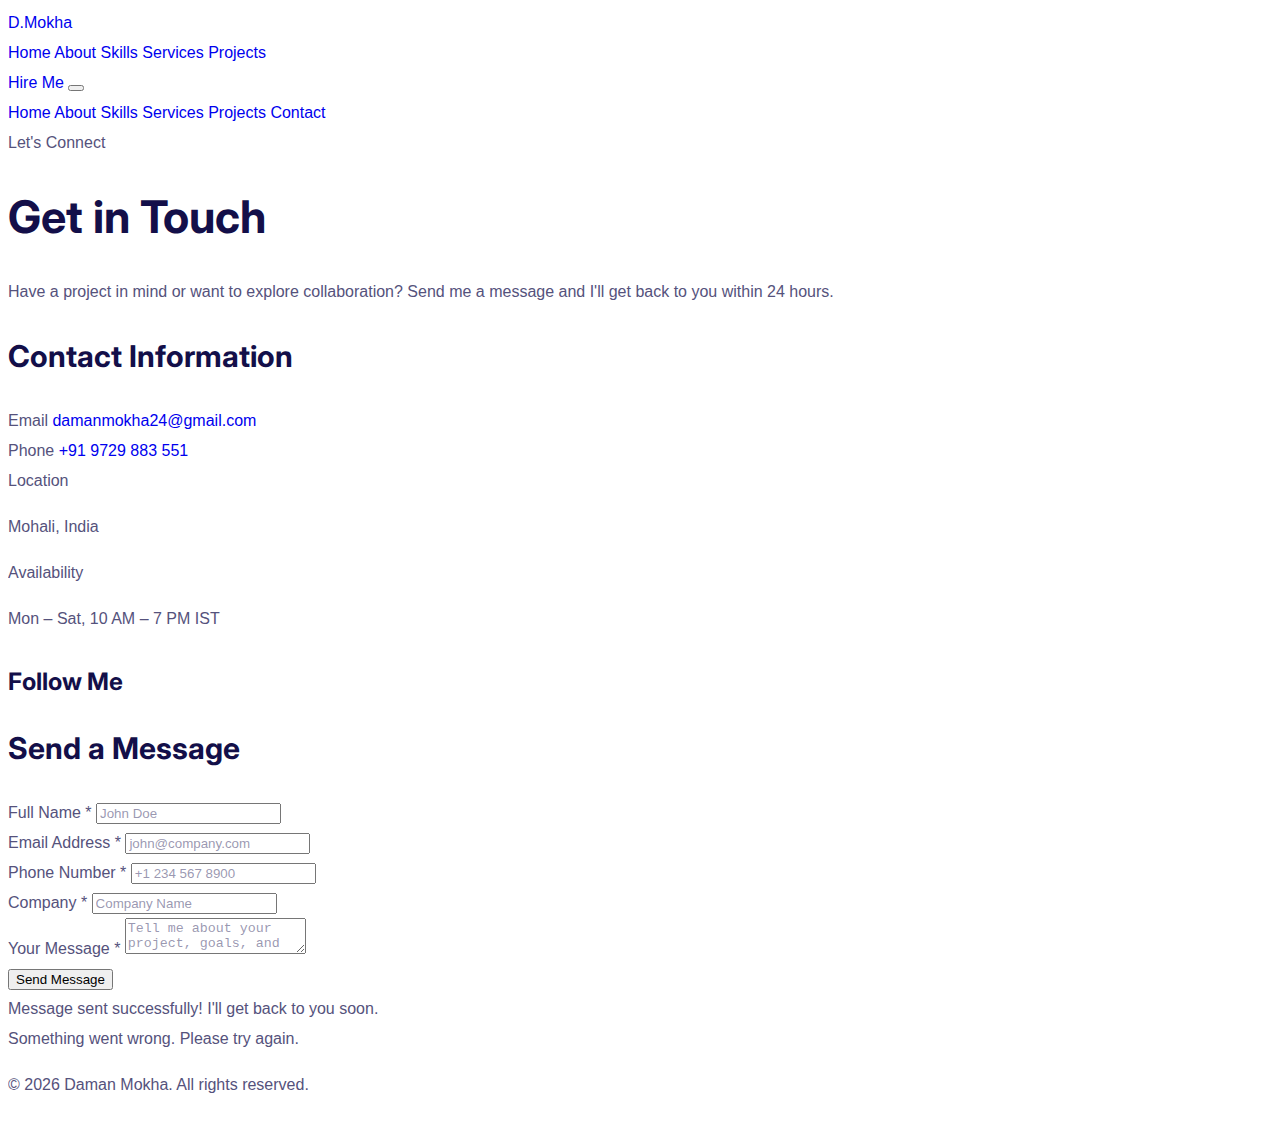
<file: contact.html>
<!DOCTYPE html>
<html lang="en">
<head>
  <meta charset="UTF-8" />
  <meta name="viewport" content="width=device-width, initial-scale=1.0" />
  <title>Contact — Daman Mokha | Full Stack Developer</title>
  <meta name="description" content="Get in touch with Daman Mokha for SaaS development, AI integrations, DevOps setup, and custom web applications. Let's build something great together." />
  <meta name="author" content="Daman Mokha" />

  <!-- Open Graph -->
  <meta property="og:title" content="Contact — Daman Mokha" />
  <meta property="og:description" content="Ready to start your next project? Reach out to discuss SaaS, AI, DevOps, and full stack development." />
  <meta property="og:type" content="website" />
  <meta property="og:url" content="https://damanmokha.com/contact.html" />

  <!-- Favicon -->
  <link rel="icon" href="favicon.svg" type="image/svg+xml" />
  <link rel="alternate icon" href="img/logo/favicon.ico" type="image/x-icon" />
  <link rel="apple-touch-icon" href="favicon.svg" />

  <!-- Google Fonts -->
  <link rel="preconnect" href="https://fonts.googleapis.com" />
  <link rel="preconnect" href="https://fonts.gstatic.com" crossorigin />
  <link href="https://fonts.googleapis.com/css2?family=Inter:wght@400;500;600;700;800;900&display=swap" rel="stylesheet" />

  <!-- FontAwesome -->
  <link rel="stylesheet" href="https://cdnjs.cloudflare.com/ajax/libs/font-awesome/6.5.1/css/all.min.css" integrity="sha512-DTOQO9RWCH3ppGqcWaEA1BIZOC6xxalwEsw9c2QQeAIftl+Vegovlnee1c9QX4TctnWMn13TZye+giMm8e2LwA==" crossorigin="anonymous" referrerpolicy="no-referrer" />

  <!-- Styles -->
  <link rel="stylesheet" href="css/style.css" />
</head>
<body>

  <!-- ========== NAVBAR ========== -->
  <nav class="navbar scrolled" role="navigation" aria-label="Main navigation">
    <div class="container navbar__inner">
      <a href="/" class="navbar__logo" aria-label="Daman Mokha - Home">D<span>.</span>Mokha</a>
      <div class="navbar__links" role="menubar">
        <a href="index.html#hero" role="menuitem">Home</a>
        <a href="index.html#about" role="menuitem">About</a>
        <a href="index.html#skills" role="menuitem">Skills</a>
        <a href="index.html#services" role="menuitem">Services</a>
        <a href="index.html#projects" role="menuitem">Projects</a>
      </div>
      <div class="navbar__cta">
        <a href="contact.html" class="btn btn--primary">Hire Me</a>
        <button class="navbar__toggle" aria-label="Toggle menu" aria-expanded="false">
          <span></span>
          <span></span>
          <span></span>
        </button>
      </div>
    </div>
  </nav>

  <!-- Mobile Menu -->
  <div class="mobile-menu" role="menu" aria-label="Mobile navigation">
    <a href="index.html#hero" role="menuitem">Home</a>
    <a href="index.html#about" role="menuitem">About</a>
    <a href="index.html#skills" role="menuitem">Skills</a>
    <a href="index.html#services" role="menuitem">Services</a>
    <a href="index.html#projects" role="menuitem">Projects</a>
    <a href="contact.html" role="menuitem">Contact</a>
  </div>

  <!-- ========== CONTACT HERO ========== -->
  <section class="contact-hero">
    <div class="container">
      <div class="section__header section__header--center" data-reveal>
        <span class="section__label">Let's Connect</span>
        <h1 class="section__title">Get in Touch</h1>
        <p class="section__subtitle">Have a project in mind or want to explore collaboration? Send me a message and I'll get back to you within 24 hours.</p>
      </div>
    </div>
  </section>

  <!-- ========== CONTACT CONTENT ========== -->
  <section class="section section--compact">
    <div class="container">
      <div class="contact__grid">

        <!-- Info Column -->
        <div data-reveal="left">
          <div class="contact__info-card">
            <h3>Contact Information</h3>

            <div class="contact__info-item">
              <div class="contact__info-icon"><i class="fa-solid fa-envelope" aria-hidden="true"></i></div>
              <div class="contact__info-text">
                <span>Email</span>
                <a href="mailto:damanmokha24@gmail.com">damanmokha24@gmail.com</a>
              </div>
            </div>

            <div class="contact__info-item">
              <div class="contact__info-icon"><i class="fa-solid fa-phone" aria-hidden="true"></i></div>
              <div class="contact__info-text">
                <span>Phone</span>
                <a href="tel:+919729883551">+91 9729 883 551</a>
              </div>
            </div>

            <div class="contact__info-item">
              <div class="contact__info-icon"><i class="fa-solid fa-location-dot" aria-hidden="true"></i></div>
              <div class="contact__info-text">
                <span>Location</span>
                <p>Mohali, India</p>
              </div>
            </div>

            <div class="contact__info-item">
              <div class="contact__info-icon"><i class="fa-solid fa-clock" aria-hidden="true"></i></div>
              <div class="contact__info-text">
                <span>Availability</span>
                <p>Mon – Sat, 10 AM – 7 PM IST</p>
              </div>
            </div>

            <div class="contact__social">
              <h4>Follow Me</h4>
              <div class="contact__social-links">
                <a href="https://github.com/damanmokha" target="_blank" rel="noopener noreferrer" aria-label="GitHub"><i class="fa-brands fa-github" aria-hidden="true"></i></a>
                <a href="https://www.linkedin.com/in/damanmokha" target="_blank" rel="noopener noreferrer" aria-label="LinkedIn"><i class="fa-brands fa-linkedin-in" aria-hidden="true"></i></a>
                <a href="https://twitter.com/daman_mokha" target="_blank" rel="noopener noreferrer" aria-label="Twitter / X"><i class="fa-brands fa-x-twitter" aria-hidden="true"></i></a>
                <a href="https://facebook.com/damanmokha" target="_blank" rel="noopener noreferrer" aria-label="Facebook"><i class="fa-brands fa-facebook-f" aria-hidden="true"></i></a>
              </div>
            </div>
          </div>
        </div>

        <!-- Form Column -->
        <div data-reveal="right">
          <div class="form-card">
            <h3>Send a Message</h3>
            <form id="contactForm" novalidate>

              <div class="form__row">
                <div class="form__group">
                  <label for="formName" class="form__label">Full Name *</label>
                  <input type="text" id="formName" name="name" class="form__input" placeholder="John Doe" autocomplete="name" required minlength="2" aria-describedby="formNameError" />
                  <div class="form__error" id="formNameError" role="alert"></div>
                </div>
                <div class="form__group">
                  <label for="formEmail" class="form__label">Email Address *</label>
                  <input type="email" id="formEmail" name="email" class="form__input" placeholder="john@company.com" autocomplete="email" required aria-describedby="formEmailError" />
                  <div class="form__error" id="formEmailError" role="alert"></div>
                </div>
              </div>

              <div class="form__row">
                <div class="form__group">
                  <label for="formPhone" class="form__label">Phone Number *</label>
                  <input type="tel" id="formPhone" name="phone" class="form__input" placeholder="+1 234 567 8900" autocomplete="tel" required aria-describedby="formPhoneError" />
                  <div class="form__error" id="formPhoneError" role="alert"></div>
                </div>
                <div class="form__group">
                  <label for="formCompany" class="form__label">Company *</label>
                  <input type="text" id="formCompany" name="company" class="form__input" placeholder="Company Name" autocomplete="organization" required aria-describedby="formCompanyError" />
                  <div class="form__error" id="formCompanyError" role="alert"></div>
                </div>
              </div>

              <div class="form__group">
                <label for="formContent" class="form__label">Your Message *</label>
                <textarea id="formContent" name="content" class="form__textarea" placeholder="Tell me about your project, goals, and timeline..." required minlength="10" aria-describedby="formContentError"></textarea>
                <div class="form__error" id="formContentError" role="alert"></div>
              </div>

              <button type="submit" class="btn btn--primary btn--lg form__submit">
                <i class="fa-solid fa-paper-plane" aria-hidden="true"></i> Send Message
              </button>

              <div class="form__message form__message--success" role="alert">
                <i class="fa-solid fa-circle-check" aria-hidden="true"></i>
                <span>Message sent successfully! I'll get back to you soon.</span>
              </div>
              <div class="form__message form__message--error" role="alert">
                <i class="fa-solid fa-circle-exclamation" aria-hidden="true"></i>
                <span>Something went wrong. Please try again.</span>
              </div>
            </form>
          </div>
        </div>

      </div>
    </div>
  </section>

  <!-- ========== FOOTER ========== -->
  <footer class="footer" role="contentinfo">
    <div class="container">
      <div class="footer__inner">
        <div class="footer__left">
          <p>&copy; <script>document.write(new Date().getFullYear());</script> Daman Mokha. All rights reserved.</p>
        </div>
        <div class="footer__social" aria-label="Social media links">
          <a href="https://github.com/damanmokha" target="_blank" rel="noopener noreferrer" aria-label="GitHub"><i class="fa-brands fa-github" aria-hidden="true"></i></a>
          <a href="https://www.linkedin.com/in/damanmokha" target="_blank" rel="noopener noreferrer" aria-label="LinkedIn"><i class="fa-brands fa-linkedin-in" aria-hidden="true"></i></a>
          <a href="https://twitter.com/daman_mokha" target="_blank" rel="noopener noreferrer" aria-label="Twitter / X"><i class="fa-brands fa-x-twitter" aria-hidden="true"></i></a>
          <a href="https://facebook.com/damanmokha" target="_blank" rel="noopener noreferrer" aria-label="Facebook"><i class="fa-brands fa-facebook-f" aria-hidden="true"></i></a>
          <a href="mailto:damanmokha24@gmail.com" aria-label="Email"><i class="fa-solid fa-envelope" aria-hidden="true"></i></a>
        </div>
      </div>
    </div>
  </footer>

  <!-- Scripts -->
  <script src="js/main.js"></script>
</body>
</html>
</file>
<file: css/style.css>
@charset "utf-8";

/*
/*	Copyright (c) 2023 Marketify
/*	Author: Marketify
/*	This file is made for CURRENT TEMPLATE


01)	ELISC BASE
02) ELISC MOBILE MENU
03) ELISC SIDEBAR
04) ELISC HOME
05) ELISC ABOUT
06) ELISC SERVICES
07) ELISC PORTFOLIO
08) ELISC PARTNERS
09) ELISC TESTIMONIALS
10) ELISC NEWS
11) ELISC CONTACT
12) ELISC MODALBOXES
13) ELISC ONE PAGE
14) ELISC MAGIC CURSOR
15) ELISC MEDIA QUERIES (FOR SMALL DEVICES)


/*---------------------------------------------------*/
/*	01) ELISC BASE
/*---------------------------------------------------*/

a{
	text-decoration: none;
}
ul{
	list-style-type: none;
}
:root{
    --main-color: #55527C;
    --dark-color: #130F49;
    --yellow-color: #FF972D;
    --blue-color: #A5A6FF;
    --font-inter: 'Inter', sans-serif;
    --font-karla: 'Karla', sans-serif;
    --font-kristi: 'Kristi', cursive;
	
}
html {
	overflow-x: hidden;
	padding: 0px;
	margin: 0px;	
}
body{
	font-family: var(--font-karla);
	font-size: 18px;
	line-height: 32px;
	letter-spacing: 0px;
	word-wrap: break-word;
	font-weight: 400;
	background-color: #fff;
	color: var(--main-color);
	overflow-x: hidden;
}

svg{
	fill: currentcolor;
	width: 15px;
	height: 15px;
}
img.svg{
	width: 15px;
	height: 15px;
}
::-webkit-input-placeholder { /* WebKit, Blink, Edge */
   color: rgba(85,82,124,.6);
}
:-moz-placeholder { /* Mozilla Firefox 4 to 18 */
   color: rgba(85,82,124,.6);
   opacity:  1;
}
::-moz-placeholder { /* Mozilla Firefox 19+ */
   color: rgba(85,82,124,.6);
   opacity:  1;
}
:-ms-input-placeholder { /* Internet Explorer 10-11 */
   color: rgba(85,82,124,.6);
}
::-ms-input-placeholder { /* Microsoft Edge */
   color: rgba(85,82,124,.6);
}

::placeholder { /* Most modern browsers support this now. */
   color: rgba(85,82,124,.6);
}

.elisc_tm_sticky_section{
	position: -webkit-sticky;
    position: -moz-sticky;
    position: -ms-sticky;
    position: -o-sticky;
    position: sticky;
	overflow: visible;
	top: 120px;
}
.elisc_tm_sticky_section:after{
	clear: both;
	display: table;
	content: '';
}

h1, h2, h3, h4, h5, h6{
	font-weight:700;
	line-height: 1.3;
	font-family: var(--font-inter);
	color: var(--dark-color);
}

h1 { font-size: 45px; }
h2 { font-size: 36px; }
h3 { font-size: 30px; }
h4 { font-size: 24px; }
h5 { font-size: 20px; }
h6 { font-size: 16px; }

.elisc_tm_all_wrap{
	width: 100%;
	height: auto;
	clear: both;
	float: left;
	position: relative;
}
.elisc_tm_all_wrap,
.elisc_tm_all_wrap *{
	-webkit-box-sizing: border-box; /* Safari/Chrome, other WebKit */
	   -moz-box-sizing: border-box; /* Firefox, other Gecko */
			box-sizing: border-box; /* Opera/IE 8+ */
}

#preloader{
    position: fixed;
    left: 0;
    top: 0;
    height: 100vh;
    width: 100%;
    z-index: 99999;
    display: flex;
}
#preloader:before,
#preloader:after{
    content: '';
    position: absolute;
    left: 0;
    top: 0;
    width: 50%;
    height: 100%;
    z-index: -1;
    background-color: #000;
    -webkit-transition: all 0.3s ease 0s;
    -o-transition: all 0.3s ease 0s;
    transition: all 0.3s ease 0s;
}
#preloader:after{
    left: auto;
    right: 0;
}
#preloader .loader_line{
    margin: auto;
    width: 1px;
    height: 250px;
    position: relative;
    overflow: hidden;
    -webkit-transition: all 0.8s ease 0s;
    -o-transition: all 0.8s ease 0s;
    transition: all 0.8s ease 0s;
}
.loader_line:before{
    content: '';
    position: absolute;
    left: 0;
    top: 50%;
    width: 1px;
    height: 0%;
    -webkit-transform: translateY(-50%);
    -ms-transform: translateY(-50%);
    -o-transform: translateY(-50%);
    transform: translateY(-50%);
    background-color: #fff;
    -webkit-animation: lineheight 1000ms ease-in-out 0s forwards;
    -o-animation: lineheight 1000ms ease-in-out 0s forwards;
    animation: lineheight 1000ms ease-in-out 0s forwards;
}
.loader_line:after{
    content: '';
    position: absolute;
    left: 0;
    top: 0;
    width: 1px;
    height: 100%;
    background-color: #999999;
    -webkit-transform: translateY(-100%);
    -ms-transform: translateY(-100%);
    -o-transform: translateY(-100%);
    transform: translateY(-100%);
    -webkit-animation: lineround 1200ms linear 0s infinite;
    -o-animation: lineround 1200ms linear 0s infinite;
    animation: lineround 1200ms linear 0s infinite;
    animation-delay: 2000ms;
}

@keyframes lineheight{
    0%{
        height: 0%;
    }
    100%{
        height: 100%;
    }
}

@keyframes lineround{
    0%{
        -webkit-transform: translateY(-100%);
        -ms-transform: translateY(-100%);
        -o-transform: translateY(-100%);
        transform: translateY(-100%);
    }
    100%{
        -webkit-transform: translateY(200%);
        -ms-transform: translateY(200%);
        -o-transform: translateY(200%);
        transform: translateY(200%);
    }
}

/*hiding all*/
.preloaded .loader_line:after{
    opacity: 0;
}
.preloaded  .loader_line{
    opacity: 0;
    height: 100%!important;
}
.preloaded:before,
.preloaded:after{
    -webkit-animation: preloadedzero 300ms ease-in-out 500ms forwards;
    -o-animation: preloadedzero 300ms ease-in-out 500ms forwards;
    animation: preloadedzero 300ms ease-in-out 500ms forwards;
}
@keyframes preloadedzero{
    0%{
        width: 50%;
    }
    100%{
        width: 0%;
    }
}
body::-webkit-scrollbar{
  width: 11px;
}
body{
  scrollbar-width: thin;
  scrollbar-color: var(--blue-color) #fff;
}
body:-webkit-scrollbar-track{
  background: #fff;
}
body::-webkit-scrollbar-thumb{
  background-color: var(--blue-color);
  border-radius: 6px;
  border: 3px solid #fff;
}
.elisc_tm_section{
	position: absolute;
    top: 0px;
	bottom: 0px;
	left: 0px;
	right: 0px;
	overflow: hidden;
	overflow-y: scroll;
	
	opacity: 0;
	visibility: hidden;
	z-index: 8;
	transition: visibility 1s linear, opacity 0s linear;
	-moz-transition: visibility 1s linear, opacity 0s linear;
	-webkit-transition: visibility1s linear, opacity 0s linear;
	-o-transition: visibility 1s linear, opacity 0s linear;
}
.elisc_tm_section.animated{
	opacity: 1;
	visibility: visible;
	z-index: 9;
}
.elisc_tm_section.active{
	opacity: 1;
	visibility: visible;
	z-index: 10;
}
.elisc_tm_section.hidden{
	opacity: 0;
	visibility: hidden;
	z-index: 9;
}
.elisc_tm_section::-webkit-scrollbar{
  width: 0px;
}
.elisc_tm_mainpart{
	width: 100%;
	min-height: 100vh;
	clear: both;
	float: left;
	padding-left: 370px;
}
.elisc_tm_mainpart .mainpart_inner{
	width: 100%;
	min-height: 100vh;
	clear: both;
	float: left;
	position: relative;
}
.tm_content{
	width: 100%;
	max-width: 1250px;
	height: auto;
	clear: both;
	margin: 0px auto;
	padding: 0px 20px;
}

/*---------------------------------------------------*/
/*	02) ELISC MOBILE MENU
/*---------------------------------------------------*/

.elisc_tm_topbar{
	position: fixed;
	top: 0px;
	left: 0px;
	right: 0px;
	height: 50px;
	background-color: #fff;
	z-index: 15;
	display: none;
}
.elisc_tm_topbar .topbar_inner{
	width: 100%;
	height: 100%;
	clear: both;
	display: flex;
	align-items: center;
	justify-content: space-between;
	padding: 0px 20px;
}
.elisc_tm_topbar .logo img{
	max-width: 100px;
	max-height: 40px;
}
.elisc_tm_topbar .logo[data-type="image"] .image{
	display: inline-block;
}
.elisc_tm_topbar .logo[data-type="image"] .text{
	display: none;
}
.elisc_tm_topbar .logo[data-type="text"] .image{
	display: none;
}
.elisc_tm_topbar .logo[data-type="text"] .text{
	display: inline-block;
}
.elisc_tm_topbar .logo .text{
	text-decoration: none;
	color: #000;
	text-transform: uppercase;
	font-family: "Poppins";
	font-size: 28px;
	font-weight: 800;
	letter-spacing: 0px;
	line-height: 50px;
}
.elisc_tm_topbar .hamburger{
	padding: 0px;
}
.elisc_tm_topbar .hamburger-inner, 
.elisc_tm_topbar .hamburger-inner:after, 
.elisc_tm_topbar .hamburger-inner:before{
	width: 30px;
	height: 2px;
}
.elisc_tm_topbar .trigger{
	position: relative;
	top: 5px;
}
.elisc_tm_topbar .hamburger-box{
	width: 30px;
}
.elisc_tm_mobile_menu{
	position: fixed;
	top: 50px;
	right: -200px;
	height: 100vh;
	width: 200px;
	z-index: 15;
	background-color: #fff;
	
	-webkit-transition: all .3s ease;
	   -moz-transition: all .3s ease;
	    -ms-transition: all .3s ease;
	     -o-transition: all .3s ease;
	        transition: all .3s ease;
}
.elisc_tm_mobile_menu.opened{
	right: 0px;
}
.elisc_tm_mobile_menu .inner{
	position: relative;
	width: 100%;
	height: 100%;
	text-align: right;
	padding: 70px 20px 20px 20px;
}
.elisc_tm_mobile_menu .avatar{
	width: 70px;
	height: 70px;
	position: relative;
	float: right;
	margin-bottom: 50px;
}
.elisc_tm_mobile_menu .avatar .image{
	position: absolute;
	top: 0px;
	bottom: 0px;
	left: 0px;
	right: 0px;
	background-repeat: no-repeat;
	background-size: cover;
	background-position: center;
}
.elisc_tm_mobile_menu .menu_list{
	width: 100%;
	height: auto;
	clear: both;
	float: left;
	margin-bottom: 50px;
}
.elisc_tm_mobile_menu .menu_list ul{
	margin: 0px;
	list-style-type: none;
}
.elisc_tm_mobile_menu .menu_list ul li{
	margin: 0px 0px 7px 0px;
}
.elisc_tm_mobile_menu .menu_list ul li a{
	text-decoration: none;
	color: var(--dark-color);
}
.elisc_tm_mobile_menu .social{
	width: 100%;
	float: left;
	margin-bottom: 5px;
}
.elisc_tm_mobile_menu .social ul{
	margin: 0px;
	list-style-type: none;
}
.elisc_tm_mobile_menu .social ul li{
	margin: 0px 8px 0px 0px;
	display: inline-block;
}
.elisc_tm_mobile_menu .social ul li:last-child{
	margin-right: 0px;
}
.elisc_tm_mobile_menu .social ul li a{
	text-decoration: none;
	color: #333;
}
.elisc_tm_mobile_menu .copyright{
	width: 100%;
	float: left;
}
.elisc_tm_mobile_menu .copyright p{
	color: var(--dark-color);
}

/*---------------------------------------------------*/
/*	03) ELISC SIDEBAR
/*---------------------------------------------------*/

.elisc_tm_sidebar{
	width: 370px;
	height: 100vh;
	position: fixed;
	left: 0px;
	top: 0px;
	border-right: 1px solid rgba(85,82,124,.1);
}
.elisc_tm_sidebar .sidebar_inner{
	width: 100%;
	height: auto;
	clear: both;
	float: left;
	text-align: center;
}
.elisc_tm_sidebar .author{
	width: 100%;
	float: left;
	padding-top: 60px;
}
.elisc_tm_sidebar .author .image{
	position: relative;
	width: 118px;
	display: inline-block;
}
.elisc_tm_sidebar .author .image img{
	position: relative;
	opacity: 0;
	min-width: 100%;
}
.elisc_tm_sidebar .author .main{
	position: absolute;
	top: 0px;
	bottom: 0px;
	left: 0px;
	right: 0px;
	background-repeat: no-repeat;
	background-size: cover;
	background-position: center;
	border-radius: 100%;
}
.elisc_tm_sidebar .author .main:before{
	position: absolute;
	content: "";
	top: -2px;
	bottom: -2px;
	left: -2px;
	right: -2px;
	background-color: var(--blue-color);
	z-index: -1;
	border-radius: 100%;
}
.elisc_tm_sidebar .name{
	width: 100%;
	float: left;
	margin-top: -9px;
}
.elisc_tm_sidebar .name span{
	position: relative;
	font-style: italic;
	font-size: 88px;
	font-family: var(--font-kristi);
	line-height: 1;
	color: rgba(19, 15, 73, 0.07);
	display: block;
}
.elisc_tm_sidebar .name .back{
	position: absolute;
	top: 50%;
	left: 50%;
	transform: translate(-50%,-50%);
	z-index: 1;
	font-family: var(--font-inter);
	font-weight: 700;
	font-size: 30px;
	color: var(--dark-color);
	font-style: normal;
	margin-top: 5px;
}
.elisc_tm_sidebar .menu{
	width: 100%;
	float: left;
}
.elisc_tm_sidebar .menu ul{
	margin: 0px;
	height: 100%;
	display: flex;
	align-items: center;
	justify-content: center;
	flex-direction: column;
}
.elisc_tm_sidebar .menu ul li{
	margin: 0px 0px 15px 0px;
}
.elisc_tm_sidebar .menu ul li:last-child{
	margin-bottom: 0px;
}
.elisc_tm_sidebar .menu ul li a{
	color: var(--main-color);
	
	-webkit-transition: all .3s ease;
	   -moz-transition: all .3s ease;
	    -ms-transition: all .3s ease;
	     -o-transition: all .3s ease;
	        transition: all .3s ease;
}
.elisc_tm_sidebar .menu ul li.active a,
.elisc_tm_sidebar .menu ul li.current a,
.elisc_tm_sidebar .menu ul li a:hover{
	color: var(--blue-color);
}
.elisc_tm_sidebar .copyright{
	position: absolute;
	bottom: 50px;
}
.elisc_tm_sidebar .social{
	width: 100%;
	float: left;
	margin-bottom: 7px;
}
.elisc_tm_sidebar .social ul{
	margin: 0px;
}
.elisc_tm_sidebar .social ul li{
	margin: 0px 3px 0px 0px;
	display: inline-block;
}
.elisc_tm_sidebar .social ul li:last-child{
	margin-right: 0px;
}
.elisc_tm_sidebar .social ul li a{
	width: 40px;
	height: 40px;
	display: inline-block;
	position: relative;
	border-radius: 100%;
	background-color: rgba(19, 15, 73, 0.05);
	color: var(--dark-color);
}
.elisc_tm_sidebar .social ul li i{
	position: absolute;
	top: 50%;
	left: 50%;
	transform: translate(-50%,-50%);
	font-size: 16px;
}
.elisc_tm_sidebar .text{
	padding: 0px 50px;
}

/*---------------------------------------------------*/
/*	04) ELISC HOME
/*---------------------------------------------------*/

.elisc_tm_home{
	width: 100%;
	min-height: 100vh;
	clear: both;
	float: left;
	background-color: #EFFBF8;
}
.elisc_tm_home .details{
	width: 100%;
	min-height: 100vh;
	display: flex;
	align-items: center;
}
.elisc_tm_home .details .left{
	width: 50%;
}
.elisc_tm_home .title{
	width: 100%;
	float: left;
	margin-bottom: 21px;
}
.elisc_tm_home .title h3{
	font-weight: 800;
	font-size: 60px;
	line-height: 70px;
}
.elisc_tm_home .title span{
	font-weight: 800;
	font-size: 64px;
	line-height: 72px;
}
.blueColor{
	color: var(--blue-color);
}
.yellowColor{
	color: var(--yellow-color);
}
.elisc_tm_home .subtitle{
	width: 100%;
	max-width: 80%;
	float: left;
	margin-bottom: 40px;
}
.elisc_tm_button{
	width: 100%;
	float: left;
}
.elisc_tm_button a{
	color: #fff;
	background-color: #130F49;
	display: inline-block;
	border: 1.5px solid #130F49;
	border-radius: 4px;
	padding: 9px 40px 9px 40px;
	white-space: nowrap;
	
	-webkit-transition: all .3s ease;
	   -moz-transition: all .3s ease;
	    -ms-transition: all .3s ease;
	     -o-transition: all .3s ease;
	        transition: all .3s ease;
}
.elisc_tm_button a:hover{
	background-color: transparent;
	color: #55527c;
}
.elisc_tm_button[data-style="border"] a{
	background-color: transparent;
	color: #55527c;
}
.elisc_tm_button[data-style="border"] a:hover{
	background-color: #130F49;
	color: #fff;
}
.elisc_tm_button[data-position="center"]{
	text-align: center;
}
.elisc_tm_button[data-position="left"]{
	text-align: left;
}
.elisc_tm_button[data-position="right"]{
	text-align: right;
}
.elisc_tm_home .buttons{
	width: 100%;
	float: left;
	display: flex;
	align-items: center;
	margin-bottom: 150px;
}
.elisc_tm_home .elisc_tm_button{
	width: auto;
}
.elisc_tm_home .elisc_tm_button:nth-child(2){
	margin-left: 15px;
}
.elisc_tm_home .info{
	width: 100%;
	float: left;
}
.elisc_tm_home .info ul{
	margin: 0px;
	position: relative;
}
.elisc_tm_home .info ul:before{
	position: absolute;
	content: "";
	width: 4px;
	background-color: var(--yellow-color);
	top: 0px;
	bottom: 0px;
}
.elisc_tm_home .info ul li{
	padding-left: 15px;
}
.elisc_tm_home .info ul li a{
	color: #130F49;
	font-weight: 600;
	font-size: 18px;
	
	-webkit-transition: all .3s ease;
	   -moz-transition: all .3s ease;
	    -ms-transition: all .3s ease;
	     -o-transition: all .3s ease;
	        transition: all .3s ease;
}
.elisc_tm_home .info ul li a:hover{
	color: var(--yellow-color);
}
.elisc_tm_home .info ul li p{
	color: #130F49;
	font-weight: 600;
	font-size: 18px;
}
.elisc_tm_home .details .right{
	width: 50%;
	padding-left: 50px;
}
.elisc_tm_home .details .right img{
	
}

/*---------------------------------------------------*/
/*	05) ELISC ABOUT
/*---------------------------------------------------*/

.elisc_tm_about{
	width: 100%;
	float: left;
	padding-top: 130px;
}
.elisc_tm_biography{
	width: 100%;
	float: left;
	display: flex;
	margin-bottom: 40px;
}
.elisc_tm_biography .left{
	width: 40%;
}
.elisc_tm_biography .title{
	width: 100%;
	float: left;
	margin-bottom: 40px;
}
.elisc_tm_biography .title .mini{
	display: block;
	text-transform: uppercase;
	font-weight: 500;
	margin-bottom: 12px;
}
.elisc_tm_biography .name{
	font-weight: 800;
	font-size: 40px;
}
.elisc_tm_biography .job{
	font-weight: 600;
	font-size: 20px;
	color: var(--dark-color);
}
.elisc_tm_biography .right{
	width: 60%;
}
.elisc_tm_biography .text{
	width: 100%;
	float: left;
	margin-bottom: 44px;
}
.elisc_tm_biography .text p{
	margin-bottom: 30px;
}
.elisc_tm_biography .text p:last-child{
	margin-bottom: 0px;
}
.elisc_tm_biography .info{
	width: 100%;
	float: left;
}
.elisc_tm_biography .info ul{
	margin: 0px;
}
.elisc_tm_biography .info ul li{
	margin: 0px 40px 20px 0px;
	display: inline-block;
}
.elisc_tm_biography .info ul li span{
	display: block;
}
.elisc_tm_biography .info ul li span:first-child{
	text-transform: uppercase;
	text-decoration: underline;
}
.elisc_tm_biography .info ul li span:last-child{
	font-family: var(--font-inter);
	font-weight: 700;
	color: var(--dark-color);
}
.elisc_tm_biography .info ul li a{
	color: var(--dark-color);
	
	-webkit-transition: all .3s ease;
	   -moz-transition: all .3s ease;
	    -ms-transition: all .3s ease;
	     -o-transition: all .3s ease;
	        transition: all .3s ease;
}
.elisc_tm_biography .info ul li a:hover{
	color: var(--yellow-color);
}
.elisc_tm_counter{
	width: 100%;
	float: left;
	margin-bottom: 90px;
}
.elisc_tm_counter ul{
	margin: 0px 0px 0px -30px;
}
.elisc_tm_counter ul li{
	margin: 0px 0px 30px 0px;
	float: left;
	width: 33.3333%;
	padding-left: 30px;
}
.elisc_tm_counter ul li .list_inner{
	width: 100%;
	float: left;
	position: relative;
	text-align: center;
	padding: 60px 20px;
	border-radius: 4px;
	overflow: hidden;
}
.elisc_tm_counter ul li .list_inner:before{
	position: absolute;
	top: 0;
	left: 0;
	bottom: 0;
	right: 0;
	z-index: 3;
	background: rgba(255,255,255,0.5);
	content: '';
	-webkit-transition: -webkit-transform 0.6s;
	transition: transform 0.6s;
	-webkit-transform: scale3d(3.9,1.4,1) rotate3d(0,0,1,45deg) translate3d(0,-100%,0);
	transform: scale3d(3.9,1.4,1) rotate3d(0,0,1,45deg) translate3d(0,-100%,0);
}
.elisc_tm_counter ul li .list_inner:hover:before {
	-webkit-transform: scale3d(1.9,1.4,1) rotate3d(0,0,1,45deg) translate3d(0,100%,0);
	transform: scale3d(3.9,1.4,1) rotate3d(0,0,1,45deg) translate3d(0,100%,0);
}
.elisc_tm_counter ul li:nth-child(1) .list_inner{
	background-color: #D3F4EC;
}
.elisc_tm_counter ul li:nth-child(2) .list_inner{
	background-color: #FCE8D4;
}
.elisc_tm_counter ul li:nth-child(3) .list_inner{
	background-color: #E3F9E0;
}
.elisc_tm_counter h3{
	font-size: 40px;
	margin-bottom: 7px;
}
.elisc_tm_counter span{
	font-weight: 500;
	font-family: var(--font-karla);
	text-transform: uppercase;
}
.elisc_tm_experience{
	width: 100%;
	float: left;
	background-color: #F3F9FF;
	padding: 100px 0px 70px 0px;
}
.elisc_tm_experience .popup_image{
	display: none;
	opacity: 0;
	position: absolute;
	z-index: -11;
}
.elisc_tm_title{
	width: 100%;
	float: left;
}
.elisc_tm_title[data-position="center"]{
	text-align: center;
}
.elisc_tm_title[data-position="right"]{
	text-align: right;
}
.elisc_tm_title span{
	width: 100%;
	float: left;
	font-weight: 500;
	text-transform: uppercase;
	display: inline-block;
	margin-bottom: 12px;
}
.elisc_tm_title h3{
	font-size: 40px;
	font-weight: 800;
}
.elisc_tm_experience .list{
	width: 100%;
	float: left;
	margin-top: 40px;
}
.elisc_tm_experience .list ul{
	margin: 0px 0px 0px -30px;
	display: flex;
	flex-wrap: wrap;
}
.elisc_tm_experience .list ul li{
	margin: 0px 0px 40px 0px;
	padding-left: 30px;
	width: 50%;
	float: left;
}
.elisc_tm_experience .list ul li .list_inner{
	width: 100%;
	clear: both;
	float: left;
	position: relative;
	background-color: #fff;
	border: 1px solid #F9FAFC;
	border-radius: 4px;
	box-shadow: 30px 40px 80px #E4EDF5;
	padding: 45px 70px;	
	
	-webkit-transition: all .3s ease;
	   -moz-transition: all .3s ease;
	    -ms-transition: all .3s ease;
	     -o-transition: all .3s ease;
	        transition: all .3s ease;
}
.elisc_tm_experience .list ul li .list_inner:hover{
	transform: translateY(-5px);
}
.elisc_tm_experience .short{
	width: 100%;
	float: left;
	display: flex;
	justify-content: space-between;
	margin-bottom: 16px;
}
.elisc_tm_experience .job span{
	font-weight: 500;
	display: inline-block;
	margin-bottom: 4px;
}
.elisc_tm_experience .job h3{
	font-size: 20px;
}
.elisc_tm_experience .place span{
	font-weight: 500;
	font-family: var(--font-inter);
}
.elisc_tm_experience .text{
	width: 100%;
	float: left;
}
.elisc_tm_experience .text p{
	opacity: .7;
}

/*---------------------------------------------------*/
/*	06) ELISC SERVICES
/*---------------------------------------------------*/

.elisc_tm_services{
	width: 100%;
	float: left;
	padding-top: 110px;
}
.elisc_tm_services .popup_image{
	display: none;
	opacity: 0;
	position: absolute;
	z-index: -11;
}
.elisc_tm_service_title{
	width: 100%;
	float: left;
	display: flex;
	justify-content: space-between;
	align-items: flex-end;
}
.elisc_tm_service_title .elisc_tm_title{
	width: auto;
}
.elisc_tm_service_title a{
	color: var(--dark-color);
	font-weight: 600;
	font-family: var(--font-inter);
	display: inline-block;
	position: relative;
}
.elisc_tm_service_title a:before{
	position: absolute;
	content: '';
	width: 100%;
	height: 1.5px;
	left: 0px;
	bottom: 5px;
	background-color: var(--dark-color);
	
	-webkit-transition: all .3s ease;
	   -moz-transition: all .3s ease;
	    -ms-transition: all .3s ease;
	     -o-transition: all .3s ease;
	        transition: all .3s ease;
}
.elisc_tm_service_title a:hover:before{
	width: 0px;
}
.service_list{
	width: 100%;
	float: left;
	margin-top: 40px;
	margin-bottom: 50px;
}
.service_list ul{
	margin: 0px 0px 0px -30px;
	display: flex;
	flex-wrap: wrap;
}
.service_list ul li{
	margin: 0px 0px 30px 0px;
	padding-left: 30px;
	width: 33.3333%;
	float: left;
}
.service_list ul li .list_inner{
	width: 100%;
	height: 100%;
	clear: both;
	float: left;
	position: relative;
	border: 1px solid rgba(30,30,30,.2);
	padding: 32px 40px 55px 40px;
	border-radius: 4px;
	
	-webkit-transition: all .3s ease;
	   -moz-transition: all .3s ease;
	    -ms-transition: all .3s ease;
	     -o-transition: all .3s ease;
	        transition: all .3s ease;
}
.service_list ul li .list_inner:hover{
	transform: translateY(-5px);
}
.service_list .details{
	width: 100%;
	float: left;
	position: relative;
	z-index: 1;
}
.service_list .title{
	width: 100%;
	float: left;
	margin-bottom: 13px;
}
.service_list .title span{
	font-family: var(--font-inter);
	font-weight: 500;
	font-size: 20px;
	color: rgba(19,15,73,.5);
	display: inline-block;
	margin-bottom: 15px;
}
.service_list .title h3{
	font-size: 20px;
}
.service_list .text{
	width: 100%;
	float: left;
	margin-bottom: 25px;
}
.service_list .text p{
	color: #55527C;
	opacity: .7;
}
.elisc_tm_read_more{
	width: 100%;
	float: left;
	display: flex;
	align-items: center;
}
.elisc_tm_read_more a{
	color: #130F49;
	font-family: var(--font-inter);
	font-weight: 500;
}
.elisc_tm_read_more span{
	padding-left: 20px;
	position: relative;
	top: -1px;
}
.elisc_tm_video{
	width: 100%;
	float: left;
	position: relative;
	margin-bottom: 120px;
	overflow: hidden;
	border-radius: 4px;
}
.elisc_tm_video .placeholder{
	min-width: 100%;
	opacity: 0;
	position: relative;
}
.elisc_tm_video .image{
	position: absolute;
	top: 0px;
	bottom: 0px;
	left: 0px;
	right: 0px;
	background-repeat: no-repeat;
	background-size: cover;
	background-position: center;
	
	-webkit-transition: all .3s ease;
	   -moz-transition: all .3s ease;
	    -ms-transition: all .3s ease;
	     -o-transition: all .3s ease;
	        transition: all .3s ease;
}
.elisc_tm_video:hover .image{
	transform: scale(1.1);
}
.elisc_tm_video .overlay{
	position: absolute;
	top: 0px;
	bottom: 0px;
	left: 0px;
	right: 0px;
	background-color: rgba(0,0,0,.4);
}
.elisc_tm_video .play{
	position: absolute;
	top: 50%;
	left: 50%;
	transform: translate(-50%,-50%);
	z-index: 2;
	width: 111px;
	height: 111px;
	background-color: #fff;
	border-radius: 100%;
}
.elisc_tm_video .play .svg{
	position: absolute;
	top: 50%;
	left: 50%;
	transform: translate(-50%,-50%);
	width: 18px;
	height: 18px;
	margin-left: 2px;
}
.elisc_tm_video .text{
	position: absolute;
	bottom: 16px;
	right: 16px;
	z-index: 2;
	background-color: #fff;
	padding: 20px 30px;
}
.elisc_tm_video .text h3{
	color: #51586A;
	font-size: 17px;
	font-weight: 700;
	text-transform: uppercase;
}
.elisc_tm_full_link{
	position: absolute;
	top: 0px;
	bottom: 0px;
	left: 0px;
	right: 0px;
	z-index: 5;
}

/*---------------------------------------------------*/
/*	07) ELISC PORTFOLIO
/*---------------------------------------------------*/

.elisc_tm_portfolio{
	width: 100%;
	float: left;
	padding-top: 120px;
}
.elisc_tm_portfolio_title{
	width: 100%;
	float: left;
	display: flex;
	align-items: flex-end;
	justify-content: space-between;
}
.elisc_tm_portfolio_title .elisc_tm_title{
	width: auto;
}
.elisc_tm_portfolio_title .buttons a{
	width: 49px;
	height: 49px;
	border-radius: 100%;
	border: 1px solid #130F49;
	display: inline-block;
	margin-right: 12px;
	position: relative;
	
	-webkit-transition: all .3s ease;
	   -moz-transition: all .3s ease;
	    -ms-transition: all .3s ease;
	     -o-transition: all .3s ease;
	        transition: all .3s ease;
}
.elisc_tm_portfolio_title .buttons a:hover{
	background-color: #130F49;
}
.elisc_tm_portfolio_title .buttons a:last-child{
	margin-right: 0px;
}
.elisc_tm_portfolio_title .buttons .svg{
	position: absolute;
	top: 50%;
	left:50%;
	transform: translate(-50%,-50%);
	width: 9px;
	height: 9px;
	color: #130F49;
	
	-webkit-transition: all .3s ease;
	   -moz-transition: all .3s ease;
	    -ms-transition: all .3s ease;
	     -o-transition: all .3s ease;
	        transition: all .3s ease;
}
.elisc_tm_portfolio_title .buttons a:hover .svg{
	color: #fff;
}
.elisc_tm_portfolio .portfolio_list{
	width: 100%;
	float: left;
	margin-top: 40px;
	margin-bottom: 120px;
}
.elisc_tm_portfolio .portfolio_list ul{
	margin: 0px;
	margin-bottom: 65px;
}
.elisc_tm_portfolio .portfolio_list ul li{
	margin: 0px;
}
.elisc_tm_portfolio .portfolio_list .image{
	position: relative;
	overflow: hidden;
	border-radius: 4px;
	margin-bottom: 25px;
}
.elisc_tm_portfolio .portfolio_list .image img{
	min-width: 100%;
	position: relative;
	opacity: 0;
}
.elisc_tm_portfolio .portfolio_list .main{
	position: absolute;
	top: 0px;
	bottom: 0px;
	left: 0px;
	right: 0px;
	background-repeat: no-repeat;
	background-size: cover;
	background-position: center;
	border-radius: 4px;
	
	-webkit-transition: all .3s ease;
	   -moz-transition: all .3s ease;
	    -ms-transition: all .3s ease;
	     -o-transition: all .3s ease;
	        transition: all .3s ease;
}
.elisc_tm_portfolio .portfolio_list .image:hover .main{
	transform: scale(1.1);
}
.elisc_tm_portfolio .portfolio_list .details{
	width: 100%;
	float: left;
}
.elisc_tm_portfolio .portfolio_list .details .category{
	display: inline-block;
	margin-bottom: 7px;
}
.elisc_tm_portfolio .portfolio_list .details .category a{
	display: inline-block;
	color: #55527C;
	text-transform: uppercase;
	font-weight: 500;
	
	-webkit-transition: all .3s ease;
	   -moz-transition: all .3s ease;
	    -ms-transition: all .3s ease;
	     -o-transition: all .3s ease;
	        transition: all .3s ease;
}
.elisc_tm_portfolio .portfolio_list .details .category a:hover{
	color: var(--yellow-color);
}
.elisc_tm_portfolio .portfolio_list .details .title a{
	font-weight: 600;
	font-size: 24px;
	color: #130F49;
}
.line_effect{
	display: inline-block;
	position: relative;
}
.line_effect:after{
	content: '';
    width: 0;
    height: 1.5px;
    position: absolute;
    left: auto;
    right: 0;
    bottom: 0px;
    transition: width .6s cubic-bezier(.25,.8,.25,1) 0s;
    background: currentColor;
}
.line_effect:hover:after{
	width:100%;
	left:0;
	right:auto;
}

/*---------------------------------------------------*/
/*	08) ELISC PARTNERS
/*---------------------------------------------------*/

.elisc_tm_partners{
	width: 100%;
	float: left;
	margin-bottom: 120px;
	padding: 0px 20px;
}
.elisc_tm_partners .partners_inner{
	width: 100%;
    float: left;
    clear: both;
    overflow: hidden;
    border-radius: 10px;
	margin-top: 58px;
}
.elisc_tm_partners ul{
	margin: -2px -10px -2px -2px;
    list-style-type: none;
    padding-top: 2px;
    float: left;
    padding-left: 2px;
    min-width: calc(100% + 12px);
} 
.elisc_tm_partners ul li{
	margin: 0px;
    float: left;
    width: 25%;
    border: 2px solid #e7e7e7;
    text-align: center;
    height: 180px;
    line-height: 180px;
    position: relative;
    margin-top: -2px;
    margin-left: -2px;
    overflow: hidden;
} 
.elisc_tm_partners ul li img{
	max-width: 88%;
    max-height: 100px;
} 
.elisc_tm_partners ul li .list_inner{
	width: 100%;
	height: auto;
	clear: both;
	float: left;
	opacity: .8;
	
	-webkit-transition: all .3s ease;
	   -moz-transition: all .3s ease;
	    -ms-transition: all .3s ease;
	     -o-transition: all .3s ease;
	        transition: all .3s ease;
}
.elisc_tm_partners ul li .list_inner:hover{
	opacity: 1;
}

/*---------------------------------------------------*/
/*	09) ELISC TESTIMONIALS
/*---------------------------------------------------*/

.elisc_tm_testimonial_wrapper{
	width: 100%;
	float: left;
	margin-bottom: 120px;
}
.elisc_tm_testimonials{
	width: 100%;
	float: left;
	background-color: #FFF5F6;
	padding: 100px 150px 105px 100px;
}
.elisc_tm_testimonials .testimonials_list{
	width: 100%;
	float: left;
	text-align: center;
	margin-top: 43px;
}
.elisc_tm_testimonials ul{
	margin: 0px;
	list-style-type: none;
}
.elisc_tm_testimonials ul li{
	margin: 0px;
}
.elisc_tm_testimonials .text{
	margin-bottom: 33px;
}
.elisc_tm_testimonials .text p{
	font-size: 24px;
	line-height: 40px;
	font-family: var(--font-inter);
}
.elisc_tm_testimonials .short{
	width: auto;
	display: flex;
	align-items: center;
	justify-content: center;
	margin-bottom: 5px;
}
.elisc_tm_testimonials .short .image{
	position: relative;
	width: 60px;
	height: 60px;
	border-radius: 100%;
}
.elisc_tm_testimonials .short .image .main{
	position: absolute;
	top: 0px;
	bottom: 0px;
	left: 0px;
	right: 0px;
	background-repeat: no-repeat;
	background-size: cover;
	background-position: center;
	border-radius: 100%;
}
.elisc_tm_testimonials .short .image .main:before{
	position: absolute;
	content: "";
	top: -5px;
	bottom: -5px;
	left: -5px;
	right: -5px;
	border-radius: 100%;
	background-color: #fff;
	z-index: -1;
}
.elisc_tm_testimonials .detail{
	text-align: left;
	padding-left: 18px;
}
.elisc_tm_testimonials .detail h3{
	font-size: 30px;
	font-weight: 500;
}
.elisc_tm_testimonials .job{
	text-align: center;
}
.elisc_tm_testimonials .job p{
	color: #51586A;
}
.elisc_tm_testimonials .owl-theme .owl-dots .owl-dot span{
	width: 15px;
	height: 15px;
	background-color: #cec5c9;
	position: relative;
	margin: 0px 12px;
}
.elisc_tm_testimonials .owl-theme .owl-dots .owl-dot span:before{
	position: absolute;
	content: "";
	top: 1px;
	bottom: 1px;
	left: 1px;
	right: 1px;
	border-radius: 100%;
	border: 2px solid #5D3BEE;
	z-index: -1;
	
	-webkit-transition: all .5s ease;
	   -moz-transition: all .5s ease;
	    -ms-transition: all .5s ease;
	     -o-transition: all .5s ease;
	        transition: all .5s ease;
}
.elisc_tm_testimonials .owl-theme .owl-dots .owl-dot.active span:before{
	top: -5px;
	bottom: -5px;
	left: -5px;
	right: -5px;
}
.elisc_tm_testimonials .owl-theme .owl-nav.disabled+.owl-dots{
	top: -5px;
	bottom: -5px;
	left: -5px;
	right: -5px;
	margin-top: 39px;
}
.elisc_tm_testimonials .owl-theme .owl-dots .owl-dot.active span{
	background-color: #5D3BEE;
}

/*---------------------------------------------------*/
/*	10) ELISC NEWS
/*---------------------------------------------------*/

.elisc_tm_news{
	width: 100%;
	float: left;
	padding: 120px 0px;
}
.elisc_tm_news .popup_image{
	display: none;
	opacity: 0;
	position: absolute;
	z-index: -11;
}
.elisc_tm_news .wrapper{
	width: 100%;
	display: flex;
	justify-content: space-between;
}
.elisc_tm_news .left{
	width: 33.3333%;
	padding-right: 50px;
}
.elisc_tm_news .left .elisc_tm_button{
	margin-top: 45px;
}
.elisc_tm_news .right{
	width: 66.6666%;
	padding-left: 50px;
}
.elisc_tm_news .list{
	width: 100%;
	float: left;
	position: relative;
}
.elisc_tm_news .list ul{
	margin: 0px;
}
.elisc_tm_news .list ul li{
	margin: 0px 0px 40px 0px;
	width: 100%;
	float: left;
}
.elisc_tm_news .list ul li:last-child{
	margin-bottom: 0px;
}
.elisc_tm_news .list ul li .list_inner{
	width: 100%;
	float: left;
	position: relative;
	display: flex;
	align-items: center;
	justify-content: space-between;
}
.elisc_tm_news .list .info{
	width: 50%;
}
.elisc_tm_news .list .elisc_tm_read_more{
	width: auto;
}
.elisc_tm_news .list .meta{
	width: 100%;
	float: left;
	display: flex;
	align-items: center;
	margin-bottom: 12px;
}
.elisc_tm_news .list .meta .svg{
	width: 18px;
	height: 18px;
}
.elisc_tm_news .list .meta span{
	font-weight: 500;
	padding-left: 8px;
}
.elisc_tm_news .list .title{
	width: 100%;
	float: left;
}
.elisc_tm_news .list .title a{
	color: #130F49;
	background-image: linear-gradient(currentColor, currentColor);
    background-position: 0% 100%;
    background-repeat: no-repeat;
    background-size: 0% 1.5px;
    transition: background-size .5s;
}
.elisc_tm_news .list .title a:hover{
	background-size: 100% 1.5px;
}
.elisc_tm_news .list .title h3{
	color: #130F49;
	font-size: 28px;
	font-weight: 600;
	line-height: 36px;
}
.movingbox{
	position: fixed;
	width: 250px;
	height: 140px;
	background-repeat: no-repeat;
	background-size: cover;
	background-position: center;
	border-radius: 5px;
	z-index: -1;
	
	opacity: 0;
	visibility: hidden;
}
.movingbox.opened{
	opacity: 1;
	visibility: visible;
}

/*---------------------------------------------------*/
/*	11) ELISC CONTACT
/*---------------------------------------------------*/

.elisc_tm_contact{
	width: 100%;
	min-height: 100vh;
	float: left;
	background-color: #E9F9FF;
	padding-top: 120px;
}
.elisc_tm_contact .wrapper{
	width: 100%;
	float: left;
	display: flex;
}
.elisc_tm_contact .wrapper .left{
	width: 50%;
	padding-right: 50px;
}
.elisc_tm_contact .wrapper .text{
	width: 100%;
	float: left;
	margin-top: 20px;
	margin-bottom: 40px;
}
.elisc_tm_contact .wrapper .info{
	width: 100%;
	float: left;
}
.elisc_tm_contact .wrapper .info ul{
	margin: 0px;
}
.elisc_tm_contact .wrapper .info ul li{
	margin: 0px 0px 8px 0px;
	width: 100%;
	float: left;
}
.elisc_tm_contact .wrapper .info ul li:last-child{
	margin-bottom: 0px;
}
.elisc_tm_contact .wrapper .info ul li a{
	color: var(--dark-color);
	font-weight: 600;
	font-family: var(--font-inter);
	display: inline-block;
	position: relative;
}
.elisc_tm_contact .wrapper .info ul li a:before{
	position: absolute;
	content: '';
	width: 100%;
	height: 1.5px;
	left: 0px;
	bottom: 5px;
	background-color: var(--dark-color);
	
	-webkit-transition: all .3s ease;
	   -moz-transition: all .3s ease;
	    -ms-transition: all .3s ease;
	     -o-transition: all .3s ease;
	        transition: all .3s ease;
}
.elisc_tm_contact .wrapper .info ul li a:hover:before{
	width: 0px;
}
.elisc_tm_contact .wrapper .right{
	width: 50%;
	padding-left: 50px;
}
.elisc_tm_contact .fields{
	width: 100%;
	height: auto;
	clear: both;
	float: left;
}
.elisc_tm_contact .fields .first{
	width: 100%;
	float: left;
}
.elisc_tm_contact .fields ul{
	margin: 0px;
	list-style-type: none;
}
.elisc_tm_contact .fields ul li{
	width: 100%;
	margin: 0px 0px 25px 0px;
	float: left;
}
.elisc_tm_contact .fields ul li input{
	width: 100%;
	height: 60px;
	background-color: #fff;
}
.elisc_tm_contact .fields ul li input:focus{
	outline: none;
}
.elisc_tm_contact .fields .last textarea{
	width: 100%;
	height: 120px;
	resize: none;
	margin-bottom: 15px;
	background-color: #fff;
}
.elisc_tm_contact .fields .last textarea:focus{
	outline: none;
} 
.elisc_tm_contact .empty_notice{
	color: #F52225;
	margin-bottom: 7px;
	display: none;
	text-align: left;
	font-weight: 500;
}
.elisc_tm_contact .contact_error{
	color: #F52225;
	text-align: left;
	font-weight: 500;
}
.elisc_tm_contact .returnmessage{
	color:#3A00FF;
	margin-bottom: 7px;
	text-align: left;
	font-weight: 500;
}
.elisc_tm_map{
	width: 100%;
	float: left;
	margin-top: 100px;
	margin-bottom: 120px;
}

/*---------------------------------------------------*/
/*	12) ELISC MODALBOXES
/*---------------------------------------------------*/

.elisc_tm_modalbox{
	position: fixed;
	top: 0px;
	left: 0px;
	right: 0px;
	height: 100vh;
	z-index: 20;
	background-color: rgba(0,0,0,.8);
	opacity: 0;
	visibility: hidden;
	
	-webkit-transition: all .3s ease;
	   -moz-transition: all .3s ease;
	    -ms-transition: all .3s ease;
	     -o-transition: all .3s ease;
	        transition: all .3s ease;
}
.elisc_tm_modalbox.opened{
	opacity: 1;
	visibility: visible;
}
.elisc_tm_modalbox .box_inner{
	position: absolute;
	top: 70px;
	bottom: 70px;
	width: 968px;
	left: 50%;
	transform: translateX(-53%);
	background-color: #fff;
	z-index: 1;
	opacity: 0;
	visibility: hidden;
	border-radius: 5px;
	transition-delay: .3s;
	
	-webkit-transition: all .3s ease;
	   -moz-transition: all .3s ease;
	    -ms-transition: all .3s ease;
	     -o-transition: all .3s ease;
	        transition: all .3s ease;
}
.elisc_tm_modalbox.opened .box_inner{
	opacity: 1;
	visibility: visible;
	transform: translateX(-50%);
}
.elisc_tm_modalbox .close{
	position: fixed;
	left: 100%;
	top: 0px;
	margin-left: 30px;
	z-index: 10;
}
.elisc_tm_modalbox .close a{
	display: block;
	width: 40px;
	height: 40px;
	text-decoration: none;
	color: #fff;
	border:2px solid #fff;
	border-radius: 10px;
	position: relative;
	
	-webkit-transition: all .3s ease;
	   -moz-transition: all .3s ease;
	    -ms-transition: all .3s ease;
	     -o-transition: all .3s ease;
	        transition: all .3s ease;
}
.elisc_tm_modalbox .close a:hover{
	border-radius: 100%;
}
.elisc_tm_modalbox .close a i{
	position: absolute;
	top: 50%;
	left: 50%;
	transform: translate(-50%,-50%);
}
.elisc_tm_modalbox .description_wrap{
	position: relative;
	width: 100%;
	height: 100%;
	float: left;
	overflow: hidden;
	padding: 50px;
	overflow-y: scroll;
	border-radius: 5px;
}
.elisc_tm_modalbox .description_wrap:before{
	position: fixed;
	content: "";
	top: 0px;
	left: 0px;
	right: 0px;
	height: 50px;
	background-color: #fff;
	z-index: 5;
	border-top-left-radius: 5px;
	border-top-right-radius: 5px;
}
.elisc_tm_modalbox .description_wrap:after{
	position: fixed;
	content: "";
	bottom: 0px;
	left: 0px;
	right: 0px;
	height: 50px;
	background-color: #fff;
	z-index: 5;
	border-bottom-left-radius: 5px;
	border-bottom-right-radius: 5px;
}
.elisc_tm_modalbox .description_wrap::-webkit-scrollbar{
  width: 11px;
}
.aali_tm_modalbox .description_wrap{
  scrollbar-width: thin;
  scrollbar-color: #bbb #fff;
}
.elisc_tm_modalbox .description_wrap:-webkit-scrollbar-track{
  background: #fff;
}
.elisc_tm_modalbox .description_wrap::-webkit-scrollbar-thumb{
  background-color: #bbb;
  border-radius: 10px;
  border: 3px solid #fff;
}
.hidden_details{
	display: none;
	opacity: 0;
	visibility: hidden;
	position: absolute;
	z-index: -11;
}
.elisc_tm_services .descriptions{
	width: 100%;
	float: left;
}
.elisc_tm_modalbox .top_image{
	position: relative;
	width: 100%;
	float: left;
	margin-bottom: 30px;
}
.elisc_tm_modalbox .top_image img{
	position: relative;
	opacity: 0;
	min-width: 100%;
}
.elisc_tm_modalbox .top_image .main{
	position: absolute;
	top: 0px;
	bottom: 0px;
	left: 0px;
	right: 0px;
	background-repeat: no-repeat;
	background-size: cover;
	background-position: center;
	border-radius: 5px;
}
.elisc_tm_modalbox .main_title{
	width: 100%;
	float: left;
	margin-bottom: 15px;
}
.elisc_tm_modalbox .main_title h3{
	font-size: 25px;
}
.elisc_tm_modalbox .descriptions p{
	margin-bottom: 10px;
	opacity: .8;
}
.elisc_tm_modalbox .descriptions p:last-child{
	margin-bottom: 0px;
}
.hidden_content_portfolio{
	display: none;
	opacity: 0;
	visibility: hidden;
	position: absolute;
	z-index: -11;
}
.elisc_tm_modalbox .hidden_content_portfolio{
	display: none;
	opacity: 0;
	visibility: hidden;
	position: absolute;
	z-index: -11;
}
.elisc_tm_modalbox .popup_details{
	width: 100%;
	height: auto;
	clear: both;
	float: left;
}
.elisc_tm_modalbox .popup_details .top_image{
	position: relative;
	overflow: hidden;
	margin-bottom: 30px;
}
.elisc_tm_modalbox .popup_details .top_image img{
	position: relative;
	min-width: 100%;
	opacity: 0;
}
.elisc_tm_modalbox .popup_details .top_image .main{
	position: absolute;
	top: 0;
	left: 0;
	right: 0;
	bottom: 0;
	background-size: cover;
	background-position: center center;
	background-repeat: no-repeat;
}
.elisc_tm_modalbox .portfolio_main_title{
	width: 100%;
	float: left;
	margin-bottom: 20px;
}
.elisc_tm_modalbox .portfolio_main_title .category a{
	display: inline-block;
	color: var(--main-color);
	margin-bottom: 7px;
	
	-webkit-transition: all .3s ease;
	   -moz-transition: all .3s ease;
	    -ms-transition: all .3s ease;
	     -o-transition: all .3s ease;
	        transition: all .3s ease;
}
.elisc_tm_modalbox .portfolio_main_title .category a:hover{
	color: var(--yellow-color);
}
.elisc_tm_modalbox .portfolio_main_title h3{
	font-size: 25px;
}
.elisc_tm_modalbox .main_details{
	width: 100%;
	height: auto;
	clear: both;
	display: flex;
	margin-bottom: 60px;
}
.elisc_tm_modalbox .main_details .textbox{
	width: 70%;
	padding-right: 40px;
}
.elisc_tm_modalbox .main_details .textbox p{
	margin-bottom: 10px;
	opacity: .8;
}
.elisc_tm_modalbox .main_details .textbox p:last-child{
	margin-bottom: 0px;
}
.elisc_tm_modalbox .main_details .detailbox{
	width: 30%;
	padding-left: 40px;
}
.elisc_tm_modalbox .main_details .detailbox > ul{
	margin: 0px;
	list-style-type: none;
}
.elisc_tm_modalbox .main_details .detailbox > ul > li{
	margin: 0px 0px 10px 0px;
	width: 100%;
	float: left;
}
.elisc_tm_modalbox .main_details .detailbox > ul > li:last-child{
	margin-bottom: 0px;
}
.elisc_tm_modalbox .main_details .detailbox > ul > li span:last-child{
	opacity: .8;
}
.elisc_tm_modalbox .main_details .detailbox .first{
    font-weight: 700;
	display: block;
}
.elisc_tm_modalbox .main_details .detailbox span a{
	text-decoration: none;
	color: var(--main-color);
	
	-webkit-transition: all .3s ease;
	   -moz-transition: all .3s ease;
	    -ms-transition: all .3s ease;
	     -o-transition: all .3s ease;
	        transition: all .3s ease;
}
.elisc_tm_modalbox .main_details .detailbox span a:hover{
	color: var(--yellow-color);
}
.elisc_tm_modalbox .main_details .detailbox .share{
	margin: 0px;
	list-style-type: none;
	position: relative;
	top: 7px;
}
.elisc_tm_modalbox .main_details .detailbox .share li{
	margin: 0px 13px 0px 0px;
	display: inline-block;
}
.elisc_tm_modalbox .main_details .detailbox .share li:last-child{
	margin-right: 0px;
}
.elisc_tm_modalbox .main_details .detailbox .share li a{
	text-decoration: none;
	color: var(--main-color);
	
	-webkit-transition: all .3s ease;
	   -moz-transition: all .3s ease;
	    -ms-transition: all .3s ease;
	     -o-transition: all .3s ease;
	        transition: all .3s ease;
}
.elisc_tm_modalbox .main_details .detailbox .share li a:hover{
	color: var(--yellow-color);
}
.elisc_tm_modalbox .additional_images{
	width: 100%;
	height: auto;
	clear: both;
	float: left;
}
.elisc_tm_modalbox .additional_images ul{
	margin: 0px 0px 0px -30px;
	list-style-type: none;
}
.elisc_tm_modalbox .additional_images ul li{
	margin: 0px 0px 30px 0px;
	float: left;
	width: 50%;
	padding-left: 30px;
}
.elisc_tm_modalbox .additional_images ul li:nth-child(3n-2){
	width: 100%;
}
.elisc_tm_modalbox .additional_images ul li .list_inner{
	width: 100%;
	height: auto;
	clear: both;
	float: left;
	position: relative;
}
.elisc_tm_modalbox .additional_images ul li .my_image{
	position: relative;
}
.elisc_tm_modalbox .additional_images ul li .my_image img{
	opacity: 0;
	min-width: 100%;
}
.elisc_tm_modalbox .additional_images ul li .my_image .main{
	position: absolute;
	top: 0px;
	bottom: 0px;
	left: 0px;
	right: 0px;
	background-repeat: no-repeat;
	background-size: cover;
	background-position: center;
	border-radius: 5px;
}
.elisc_tm_news .news_hidden_details{
	display: none;
	opacity: 0;
	visibility: hidden;
	position: absolute;
	z-index: -11;
}
.elisc_tm_modalbox .news_popup_informations{
	width: 100%;
	height: auto;
	clear: both;
	float: left;
}
.elisc_tm_modalbox .news_popup_informations .image{
	position: relative;
	margin-bottom: 30px;
}
.elisc_tm_modalbox .news_popup_informations .image img{
	position: relative;
	opacity: 0;
	min-width: 100%;
}
.elisc_tm_modalbox .news_popup_informations .image .main{
	position: absolute;
	top: 0px;
	bottom: 0px;
	left: 0px;
	right: 0px;
	background-repeat: no-repeat;
	background-size: cover;
	background-position: center;
	border-radius: 4px;
}
.elisc_tm_modalbox .news_popup_informations .text{
	width: 100%;
	float: left;
}
.elisc_tm_modalbox .news_popup_informations .text p{
	margin-bottom: 10px;
	opacity: .8;
}
.elisc_tm_modalbox .news_popup_informations .text p:last-child{
	margin-bottom: 0px;
}
.elisc_tm_modalbox .meta{
	width: 100%;
	display: flex;
	align-items: center;
	float: left;
	margin-bottom: 7px;
}
.elisc_tm_modalbox .meta .svg{
	width: 18px;
	height: 18px;
}
.elisc_tm_modalbox .meta span{
	padding-left: 8px;
}
.elisc_tm_modalbox .meta ul{
	margin: 0px;
    list-style: none;
    display: -webkit-flex;
    display: -moz-flex;
    display: -ms-flex;
    display: -o-flex;
    display: flex;
    -ms-align-items: center;
    align-items: center;
    flex-wrap: wrap;
    margin-bottom: 2px;
}
.elisc_tm_modalbox .meta ul li{
	margin: 0px;
    position: relative;
    margin-right: 10px;
}
.elisc_tm_modalbox .meta ul li:before{
	position: relative;
    content: "/";
    font-size: 18px;
}
.elisc_tm_modalbox .meta ul li:first-child:before{
	display: none;
}
.elisc_tm_modalbox .meta ul li span{
	font-size: 15px;
    color: #777;
    padding-left: 10px;
}
.elisc_tm_modalbox .meta ul li span a{
	text-decoration: none;
	color: #777;
	
	-webkit-transition: all .3s ease;
	   -moz-transition: all .3s ease;
	    -ms-transition: all .3s ease;
	     -o-transition: all .3s ease;
	        transition: all .3s ease;
}
.elisc_tm_modalbox .meta ul li span a:hover{
	color: #000;
}
.elisc_tm_modalbox .meta ul li:first-child span{
    padding-left: 0px;
}
.elisc_tm_modalbox .news_popup_informations .title{
	width: 100%;
	float: left;
	margin-bottom: 20px;
}
.elisc_tm_modalbox .news_popup_informations .title h3{
	font-size: 25px;
}
.elisc_tm_modalbox .infos{
	width: 100%;
	float: left;
	margin-top: 5px;
	margin-bottom: 20px;
}
.elisc_tm_modalbox .infos .year{
	width: 100%;
	float: left;
	margin-bottom: 20px;
}
.elisc_tm_modalbox .infos .year span{
	display: inline-block;
	background-color: #000;
	color: var(--yellow-color);
	border-radius: 4px;
	padding: 4px 20px;
}
.elisc_tm_modalbox .infos .job{
	display: inline-block;
}
.elisc_tm_modalbox .infos .job span{
	display: inline-block;
	margin-bottom: 5px;
	opacity: .8;
}
.elisc_tm_modalbox .infos .job h3{
	font-size: 25px;
}

/*---------------------------------------------------*/
/*	13) ELISC ONE PAGE 
/*---------------------------------------------------*/

.dodo_tm_one_page_wrapper{
	width: 100%;
	height: auto;
	clear: both;
	float: left;
}
.dodo_tm_one_page_wrapper .elisc_tm_section{
	position: relative;
	top: auto;
	bottom: auto;
	left: auto;
	right: auto;
	opacity: 1;
	visibility: visible;
}
.dodo_tm_one_page_wrapper .elisc_tm_portfolio{
	padding-top: 120px;
}
.dodo_tm_one_page_wrapper .elisc_tm_news{
	padding-top: 120px;
}
.dodo_tm_one_page_wrapper .elisc_tm_sticky_section{
	top: 0px;
}
.dodo_tm_one_page_wrapper .elisc_tm_video{
	margin-bottom: 0px;
}
.dodo_tm_one_page_wrapper .elisc_tm_testimonial_wrapper{
	margin-bottom: 0px;
}

/*---------------------------------------------------*/
/*	14) ELISC MAGIC CURSOR
/*---------------------------------------------------*/

.mouse-cursor{
  position: fixed;
  left: 0;
  top: 0;
  pointer-events: none;
  border-radius: 50%;
  -webkit-transform: translateZ(0);
  transform: translateZ(0);
  visibility: hidden;
}
.cursor-inner {
  margin-left: -3px;
  margin-top: -3px;
  width: 6px;
  height: 6px;
  z-index: 100;
  background-color: var(--blue-color);
  -webkit-transition: width .3s ease-in-out, height .3s ease-in-out, margin .3s ease-in-out, opacity .3s ease-in-out;
  transition: width .3s ease-in-out, height .3s ease-in-out, margin .3s ease-in-out, opacity .3s ease-in-out;
}
.cursor-inner.cursor-hover {
  margin-left: -40px;
  margin-top: -40px;
  width: 80px;
  height: 80px;
  background-color: var(--blue-color);
  opacity: .3;
}
.cursor-outer {
  margin-left: -15px;
  margin-top: -15px;
  width: 30px;
  height: 30px;
  border: 2px solid var(--blue-color);
  -webkit-box-sizing: border-box;
  box-sizing: border-box;
  z-index: 100;
  opacity: .5;
  -webkit-transition: all .08s ease-out;
  transition: all .08s ease-out;
}
.cursor-outer.cursor-hover{opacity: 0;}
.dodo_tm_all_wrap[data-magic-cursor="hide"] .mouse-cursor{
	display: none;
	opacity: 0;
	visibility: hidden;
	position: absolute;
	z-index: -1111;
}

/*---------------------------------------------------*/
/*	15) ELISC MEDIA QUERIES (FOR SMALL DEVICES)
/*---------------------------------------------------*/

@media (max-width: 1600px) {
	body{font-size: 16px;line-height: 30px;}
	.tm_content{max-width: 1000px;}
	.elisc_tm_sidebar{width: 300px;}
	.elisc_tm_mainpart{padding-left: 300px;}
	.elisc_tm_sidebar .author{padding-top: 30px;}
	.elisc_tm_sidebar .author .image{width: 77px;}
	.elisc_tm_sidebar .name .back{font-size: 18px;}
	.elisc_tm_sidebar .name span{font-size: 50px;}
	.elisc_tm_sidebar .menu ul li{margin-bottom: 9px;}
	.elisc_tm_sidebar .copyright{bottom: 30px;}
	.elisc_tm_sidebar .social ul li a{width: 30px;height: 30px;}
	.elisc_tm_sidebar .social{margin-bottom: 2px;}
	.elisc_tm_sidebar .author .image{margin-bottom: 5px;}
	.elisc_tm_home .title h3,.elisc_tm_home .title span{font-size: 50px;line-height: 60px;}
	.elisc_tm_home .buttons{margin-bottom: 60px;}
	.elisc_tm_home .subtitle{margin-bottom: 30px;}
	.elisc_tm_home .info ul li a{font-size: 16px;}
	.elisc_tm_biography .text p{margin-bottom: 20px;}
	.elisc_tm_biography .info ul li{margin-right: 20px;}
	.elisc_tm_biography .title .mini{margin-bottom: 5px;}
	.elisc_tm_biography .name{font-size: 35px;}
	.elisc_tm_biography .job{font-size: 17px;}
	.elisc_tm_biography .title{margin-bottom: 30px;}
	.elisc_tm_counter ul li .list_inner{padding: 45px 20px;}
	.elisc_tm_counter h3{font-size: 35px;margin-bottom: 3px;}
	.elisc_tm_title h3{font-size: 35px;}
	.elisc_tm_title span{margin-bottom: 4px;}
	.elisc_tm_experience .list ul li .list_inner{padding: 40px;}
	.elisc_tm_experience .job h3{font-size: 19px;}
	.elisc_tm_experience .job span{margin-bottom: 3px;}
	.service_list .title span{font-size: 18px;margin-bottom: 10px;}
	.service_list .title h3{font-size: 19px;}
	.service_list .text{margin-bottom: 20px;}
	.service_list ul li .list_inner{padding-bottom: 45px;}
	.elisc_tm_video .play{width: 100px;height: 100px;}
	.elisc_tm_video .text{padding: 15px 25px;}
	.elisc_tm_video .text h3{font-size: 15px;}
	.elisc_tm_portfolio .portfolio_list .details .title a{font-size: 21px;}
	.elisc_tm_portfolio .portfolio_list .details .category{margin-bottom: 0px;}
	.elisc_tm_news .list .title h3{font-size: 25px;line-height: 33px;}
	.elisc_tm_news .list .meta{margin-bottom: 6px;}
	.elisc_tm_about{padding-top: 85px;}
	.elisc_tm_services{padding-top: 85px;}
	.elisc_tm_portfolio{padding-top: 85px;}
	.elisc_tm_news{padding-top: 85px;}
	.elisc_tm_sticky_section{top: 85px;}
	.elisc_tm_contact{padding-top: 85px;}
	.dodo_tm_one_page_wrapper .elisc_tm_news{padding-top: 85px;}
	.dodo_tm_one_page_wrapper .elisc_tm_portfolio{padding-top: 85px;}
	.elisc_tm_modalbox .box_inner{width: 800px;}
	.elisc_tm_modalbox .description_wrap{padding: 40px;}
	.elisc_tm_modalbox .description_wrap:before{height: 40px;}
	.elisc_tm_modalbox .description_wrap:after{height: 40px;}
	.elisc_tm_modalbox .close{margin-left: 20px;}
}
@media (max-width: 1040px) {
	.container{padding: 0px 20px;}
	.mouse-cursor{display: none;}
	#preloader{display: none;}
	.elisc_tm_topbar{display: block;}
	.elisc_tm_sidebar{display: none;}
	.elisc_tm_mainpart{padding-left: 0px;}
	.elisc_tm_home .details{align-items: baseline;flex-direction: column-reverse;}
	.elisc_tm_home .details .left{width: 100%;}
	.elisc_tm_home .details .right{width: 100%;padding-left: 0px;margin-bottom: 50px;}
	.elisc_tm_home{padding: 100px 0px;}
	.elisc_tm_home .title h3,.elisc_tm_home .title span{font-size: 50px;line-height: 63px;}
	.elisc_tm_home .buttons{margin-bottom: 75px;}
	.elisc_tm_biography{flex-direction: column;}
	.elisc_tm_biography .left{width: 100%;margin-bottom: 50px;}
	.elisc_tm_biography .right{width: 100%;}
	.elisc_tm_biography .text p{margin-bottom: 17px;}
	.elisc_tm_counter ul li{width: 50%;}
	.elisc_tm_biography .info ul li{margin-right: 25px;}
	.elisc_tm_title h3{font-size: 30px;}
	.elisc_tm_title span{margin-bottom: 5px;}
	.elisc_tm_counter ul li .list_inner:before{display: none;}
	.service_list ul li{width: 50%;}
	.elisc_tm_partners ul li{width: 33.3333%;}
	.elisc_tm_testimonials .text p{font-size: 20px;line-height: 33px;}
	.elisc_tm_testimonials .detail h3{font-size: 25px;}
	.elisc_tm_news .wrapper{flex-direction: column;}
	.elisc_tm_news .left{padding-right: 0px;width: 100%;margin-bottom: 50px;}
	.elisc_tm_news .right{padding-left: 0px;width: 100%;}
	.elisc_tm_news .list ul li .list_inner{flex-direction: column;align-items: baseline;}
	.elisc_tm_news .list .info{width: 100%;margin-bottom: 20px;}
	.elisc_tm_news .list .title h3{font-size: 22px;}
	.elisc_tm_news .list .meta{margin-bottom: 5px;}
	.movingbox{display: none;}
	.elisc_tm_contact .wrapper{flex-direction: column;}
	.elisc_tm_contact .wrapper .left{width: 100%;padding: 0px;margin-bottom: 40px;}
	.elisc_tm_contact .wrapper .right{width: 100%;padding: 0px;}
	.elisc_tm_contact .wrapper .text{margin-bottom: 30px;}
	.elisc_tm_map{margin-top: 70px;}
	.elisc_tm_modalbox .box_inner{width: 600px;top: 50px;bottom: 50px;}
	.elisc_tm_modalbox .description_wrap{padding: 30px;}
	.elisc_tm_modalbox .description_wrap:before{height: 30px;}
	.elisc_tm_modalbox .description_wrap:after{height: 30px;}
	.elisc_tm_modalbox .main_details{flex-direction: column;}
	.elisc_tm_modalbox .main_details .textbox{width: 100%;padding-right: 0px;margin-bottom: 30px;}
	.elisc_tm_modalbox .main_details .detailbox{width: 100%;padding-left: 0px;}
	.elisc_tm_modalbox .close a{width: 30px;height: 30px;}
	.elisc_tm_modalbox .close{margin-left: 15px;}
}
@media (max-width: 768px) {
	.elisc_tm_home .title h3,.elisc_tm_home .title span{font-size: 35px;line-height: 45px;}
	.elisc_tm_counter ul{margin: 0px;}
	.elisc_tm_counter ul li{width: 100%;padding-left: 0px;}
	.elisc_tm_experience .list ul{margin: 0px;}
	.elisc_tm_experience .list ul li{width: 100%;padding-left: 0px;}
	.elisc_tm_experience .list ul li .list_inner{padding: 35px 25px;}
	.elisc_tm_experience .short{font-size: 15px;}
	.elisc_tm_experience .list ul li{margin-bottom: 30px;}
	.service_list ul{margin: 0px;}
	.service_list ul li{width: 100%;padding-left: 0px;}
	.elisc_tm_service_title{flex-direction: column;align-items: baseline;}
	.elisc_tm_service_title .elisc_tm_title{margin-bottom: 20px;}
	.service_list ul li .list_inner{padding-left: 25px;padding-right: 25px;}
	.elisc_tm_video .text h3{font-size: 12px;}
	.elisc_tm_video .text{padding: 5px 15px;bottom: 10px;right: 10px;}
	.elisc_tm_video .play{width: 45px;height: 45px;}
	.elisc_tm_video .play .svg{width: 13px;height: 13px;}
	.elisc_tm_portfolio_title{flex-direction: column;align-items: baseline;}
	.elisc_tm_portfolio_title .elisc_tm_title{margin-bottom: 20px;}
	.elisc_tm_partners ul li{width: 50%;}
	.elisc_tm_testimonials{padding-left: 40px;padding-right: 40px;}
	.elisc_tm_modalbox .box_inner{width: 300px;top: 40px;bottom: 40px;}
	.elisc_tm_modalbox .description_wrap{padding: 30px 25px 25px 25px;}
	.elisc_tm_modalbox .description_wrap:before{height: 30px;}
	.elisc_tm_modalbox .description_wrap:after{height: 25px;}
	.elisc_tm_modalbox .close{margin-left: auto;left: auto;right: 25px;top: 15px;}
	.elisc_tm_modalbox .close a{color: #000;width: auto;height: auto;border: none;font-size: 20px;}
	.elisc_tm_modalbox .infos .job h3{font-size: 19px;}
	.elisc_tm_modalbox .infos .year span{padding: 2px 15px;}
	.elisc_tm_modalbox .infos .year{margin-bottom: 15px;}
	.elisc_tm_modalbox .infos{margin-bottom: 15px;}
	.elisc_tm_modalbox .main_title h3{font-size: 19px;}
	.elisc_tm_modalbox .main_title{margin-bottom: 10px;}
	.elisc_tm_modalbox .portfolio_main_title h3{font-size: 19px;}
	.elisc_tm_modalbox .portfolio_main_title{margin-bottom: 15px;}
	.elisc_tm_modalbox .additional_images ul{margin: 0px;}
	.elisc_tm_modalbox .additional_images ul li{width: 100% !important;padding-left: 0px;margin-bottom: 20px;}
	.elisc_tm_modalbox .news_popup_informations .title h3{font-size: 19px;}
	.elisc_tm_modalbox .news_popup_informations .title{margin-bottom: 15px;}
}
</file>
